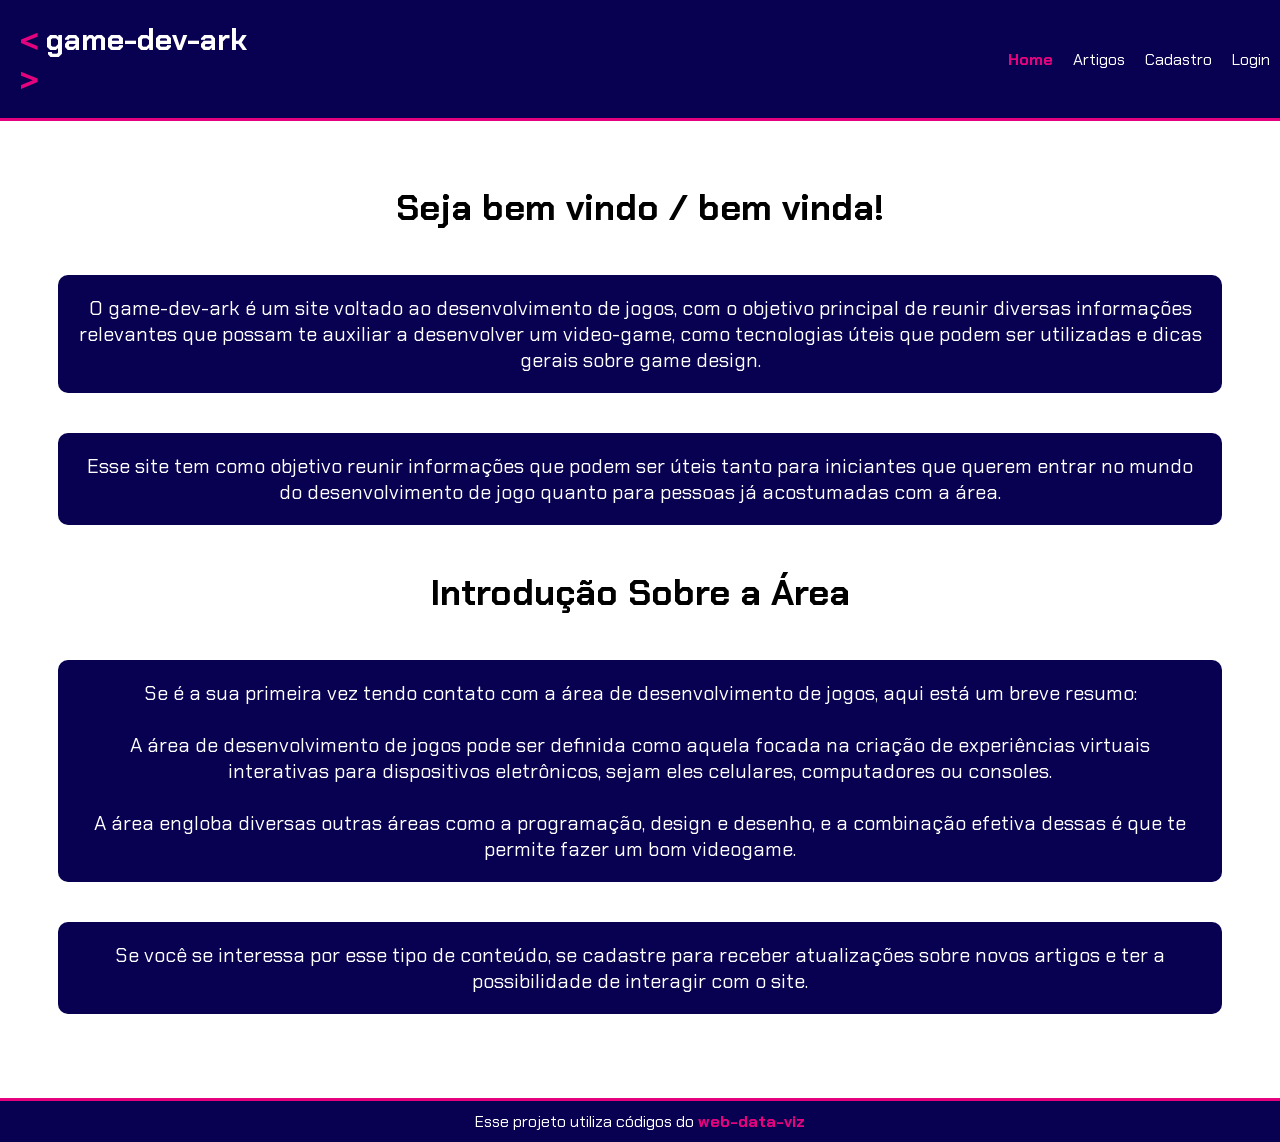
<file: public/index.html>
<!DOCTYPE html>
<html lang="pt-br">

<head>

    <meta charset="UTF-8">
    <meta name="viewport" content="width=device-width, initial-scale=1.0">
    
    <title> Home </title>

    <link rel="stylesheet" href="css/style.css">
    <link rel="preconnect" href="https://fonts.gstatic.com">

    <script src="js/script_geral.js" async></script>

</head>

<body> 

    <div class="header">
        
        <span class="logo"> < <a href="index.html"> game-dev-ark </a> > </span>
        
        <ul class="navbar">
            <li>
                <span style="color: rgb(230, 2, 127); font-weight: bold; cursor: default;"> Home </span>
            </li>
            <li>    
                <a href="artigoMain.html"> Artigos </a>
            </li>
            <li id="login_perfil">
                <a href="cadastro.html"> Cadastro </a>
            </li>
            <li id="login_deslogar">
                <a href="login.html"> Login </a>
            </li>
        </ul>

    </div>

    <div class="classe_padronizacao">

        <h1>Seja bem vindo / bem vinda!</h1>
        
        <p> 
            O game-dev-ark é um site voltado ao desenvolvimento de jogos,
            com o objetivo principal de reunir diversas informações relevantes que possam te auxiliar 
            a desenvolver um video-game, como tecnologias úteis que 
            podem ser utilizadas e dicas gerais sobre game design.
        </p>

        <p> 
            Esse site tem como objetivo reunir informações que podem ser úteis tanto para iniciantes que querem entrar no mundo do desenvolvimento de jogo quanto para pessoas já acostumadas com a área.
        </p>

        <h1> Introdução Sobre a Área </h1>

        <p>

            Se é a sua primeira vez tendo contato com a área de desenvolvimento de jogos, aqui está um breve resumo: <br><br>
            A área de desenvolvimento de jogos pode ser definida como aquela focada na criação de experiências virtuais interativas para dispositivos eletrônicos, sejam eles celulares, computadores ou consoles. <br><br> A área engloba diversas outras áreas como a programação, design e desenho, e a combinação efetiva dessas é que te permite fazer um bom videogame.

        </p>

        <p>
            Se você se interessa por esse tipo de conteúdo, se cadastre para receber atualizações sobre
            novos artigos e ter a possibilidade de interagir com o site.    
        </p>

    </div>

    <div class="footer">
        <span>Esse projeto utiliza códigos do <a href="https://github.com/BandTec/web-data-viz" class="classe_padronizacao_links"> web-data-viz </a></span>
    </div>   
</body>

</html>
</file>
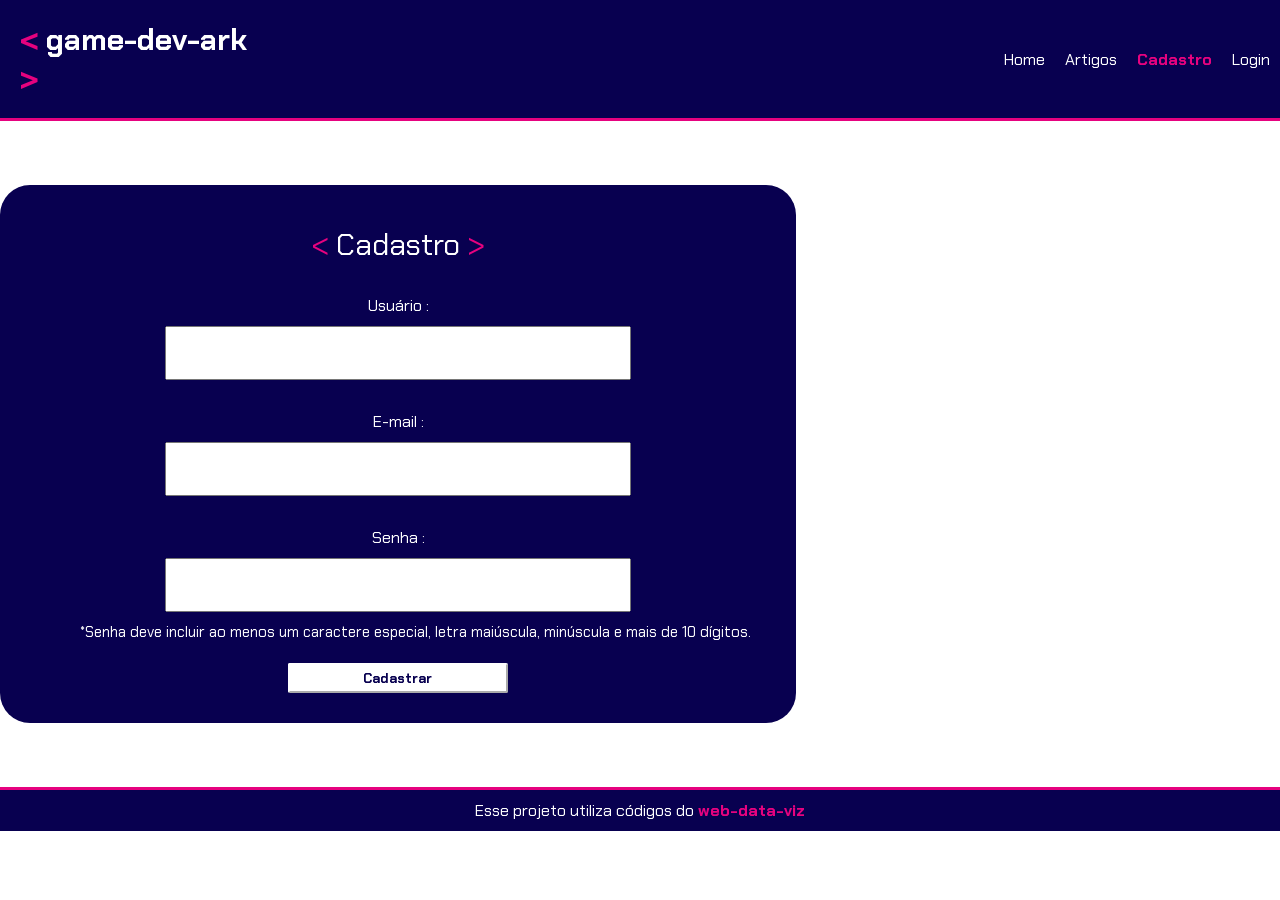
<file: public/cadastro.html>
<!DOCTYPE html>
<html lang="pt-br">

<head>

    <meta charset="UTF-8">
    <meta name="viewport" content="width=device-width, initial-scale=1.0">
    
    <title> Cadastro </title>

    <link rel="stylesheet" href="css/style.css">
    <link rel="preconnect" href="https://fonts.gstatic.com">

    <script src="js/script_geral.js" async></script>

</head>

<body>

    <div class="header">
        
        <span class="logo"> < <a href="index.html"> game-dev-ark </a> > </span>
        
        <ul class="navbar">
            <li>
                <a href="index.html"> Home </a>
            </li>
            <li>
                <a href="artigoMain.html"> Artigos </a>
            </li>
            <li>
                <span style="color: rgb(230, 2, 127); font-weight: bold; cursor: default;"> Cadastro </span>
            </li>
            <li id="login_deslogar">
                <a href="login.html"> Login </a>
            </li>
        </ul>

    </div>

    <div class="formulario_cadastro">

        <div class="container_cadastro">

            <span style="font-size: 30px; padding: 10px; color: rgb(230, 2, 127);"> < <span style="color:white"> Cadastro </span> > </span>
            <br>
            <span> Usuário : </span>
            <input type="text" id="inp_usuario">
            <div id="div_erro_usuario" class="texto_erro"></div>
            <br>
            <span> E-mail : </span>
            <input type="text" id="inp_email">
            <div id="div_erro_email" class="texto_erro"></div>
            <br>
            <span> Senha : </span>
            <input type="password" id="inp_senha">
            <span style="font-size: 15px; padding-left: 50px; padding-right: 15px;"> *Senha deve incluir ao menos um caractere especial, letra maiúscula, minúscula e mais de 10 dígitos.</span>
            <div id="div_erro_senha" class="texto_erro"></div>
            <br>
            <button onclick="Cadastrar()"> Cadastrar </button>

        </div>
    
    </div>

    <div class="footer">
        <span>Esse projeto utiliza códigos do <a href="https://github.com/BandTec/web-data-viz" class="classe_padronizacao_links"> web-data-viz </a></span>
    </div>
    
</body>

</html>

<script>

    let senha_valida = false

    function Cadastrar() {
        
        let usuario = inp_usuario.value
        let email = inp_email.value
        let senha = inp_senha.value

        let email_valido = email.includes('@') && email.includes('.') && email.indexOf('@') != email.indexOf('.') - 1

        ValidarSenha(senha)

        div_erro_email.innerHTML = ``
        div_erro_senha.innerHTML = ``
        div_erro_usuario.innerHTML = ``

        if(usuario == '') {

            div_erro_usuario.innerHTML = 'INSIRA UM USUÁRIO'
        }

        else if (email == '') {

            div_erro_email.innerHTML = 'INSIRA UM E-MAIL'
        }

        else if (email_valido == false) {

            div_erro_email.innerHTML = 'INSIRA UM E-MAIL VÁLIDO'
        }

        else if (senha == '') {

            div_erro_senha.innerHTML = 'INSIRA UMA SENHA'
        }

        else if (senha_valida == false) {

            div_erro_senha.innerHTML = 'INSIRA UMA SENHA VÁLIDA'
        }

        else {

        fetch("/usuarios/cadastrar", {
            method: "POST",
            headers: {
                "Content-Type": "application/json",
            },
            body: JSON.stringify({

                usuario,
                email,
                senha,
                }),
            })
                .then(function (resposta) {
                console.log("resposta: ", resposta);

                if (resposta.ok) {
                alert('Cadastro Realizado com sucesso! Redirecionando para a página de login...')
                setTimeout(() => {
                    window.location = "login.html";
                }, "0");
                } else {
                    div_erro_usuario.innerHTML = `USUÁRIO JÁ REGISTRADO!`
                throw "Houve um erro ao tentar realizar o cadastro!";
                }
            })
            .catch(function (resposta) {
                console.log(`#ERRO: ${resposta}`);
            });

            return false;
        }
    }

    function ValidarSenha(senha) {

        let caracteres_especiais = '!@#$%¨&*'

        for(i = 0; i < senha.length; i++) {

            if(caracteres_especiais.indexOf(senha[i]) != -1 && senha.length >= 10 && senha.toLowerCase() != senha && senha.toUpperCase() != senha) {

                senha_valida = true
            }
        }   
    }

</script>
</file>
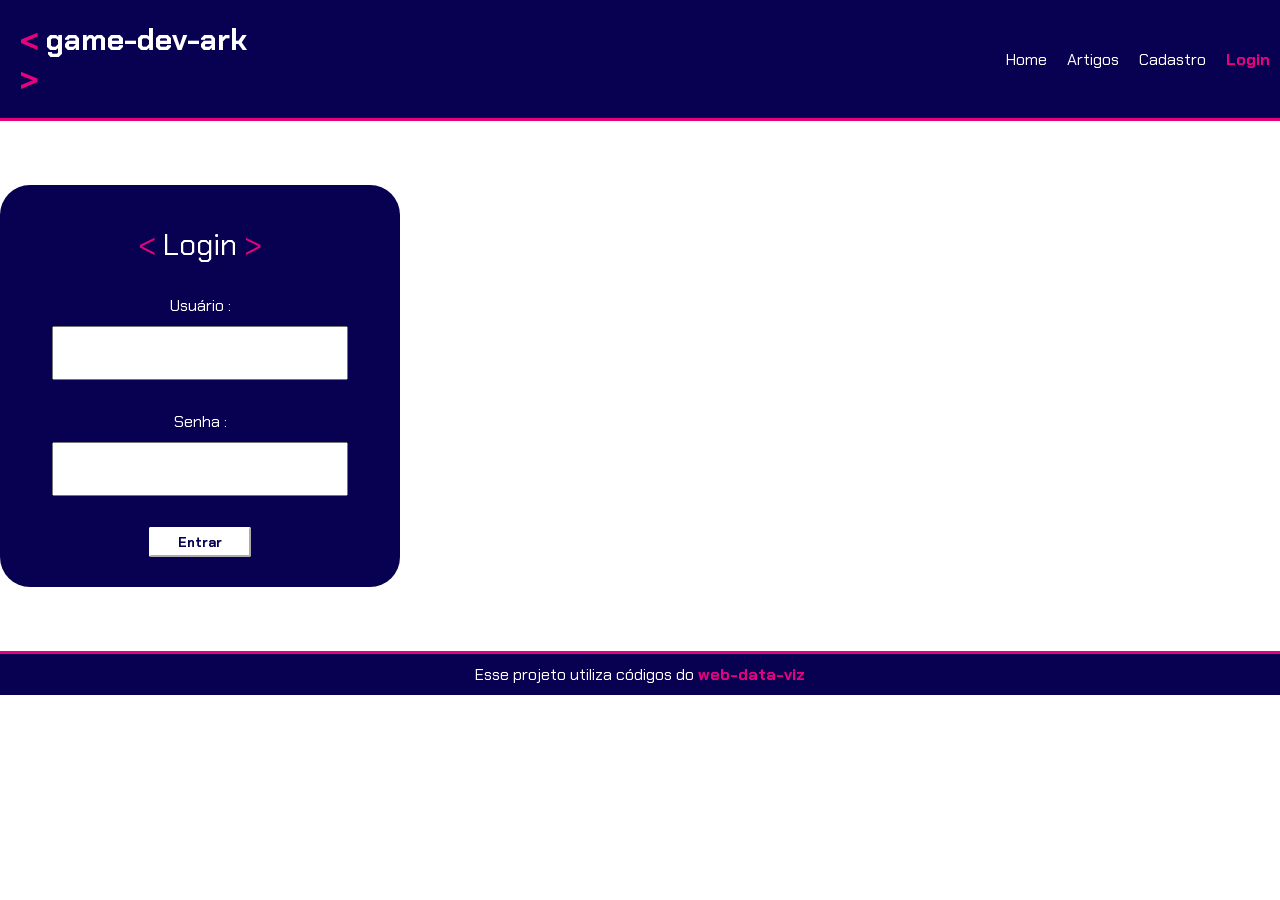
<file: public/login.html>
<!DOCTYPE html>
<html lang="pt-br">

<head>

    <meta charset="UTF-8">
    <meta name="viewport" content="width=device-width, initial-scale=1.0">
    
    <title> Login </title>

    <link rel="stylesheet" href="css/style.css">
    <link rel="preconnect" href="https://fonts.gstatic.com">

    <script src="js/script_geral.js" async></script>

</head>

<body>

    <div class="header">
        
        <span class="logo"> < <a href="index.html"> game-dev-ark </a> > </span>
        
        <ul class="navbar">
            <li>
                <a href="index.html"> Home </a>
            </li>
            <li>
                <a href="artigoMain.html"> Artigos </a>
            </li>
            <li id="login_perfil">
                <a href="cadastro.html"> Cadastro </a>
            </li>
            <li>
                <span style="color: rgb(230, 2, 127); font-weight: bold; cursor: default;"> Login </span>
            </li>
        </ul>

    </div>

    <div class="formulario_login">
        
        <span style="font-size: 30px; padding: 10px; color: rgb(230, 2, 127);"> < <span style="color:white"> Login </span> > </span>
        <br>
        <span> Usuário : </span>
        <input type="text" id="inp_usuario">
        <div id="div_erro_usuario" class="texto_erro"></div>
        <br>
        <span> Senha : </span>
        <input type="password" id="inp_senha">
        <div id="div_erro_senha" class="texto_erro"></div>
        <br>
        <button onclick="Login()" type="button"> Entrar </button>
    
    </div>

    <div class="footer">
        <span>Esse projeto utiliza códigos do <a href="https://github.com/BandTec/web-data-viz" class="classe_padronizacao_links"> web-data-viz </a></span>
    </div>
    
</body>

</html>

<script>

    function Login() {

        var usuario = inp_usuario.value;
        var senha = inp_senha.value;

        div_erro_senha.innerHTML = ``
        div_erro_usuario.innerHTML = ``

        if (usuario == "") {
            div_erro_usuario.innerHTML = `INSIRA UM USUÁRIO`
        }
        else if (senha == "") {
            div_erro_senha.innerHTML = `INSIRA UMA SENHA`
        }

        console.log("FORM LOGIN: ", usuario);
        console.log("FORM SENHA: ", senha);

        fetch("/usuarios/autenticar", {
            method: "POST",
            headers: {
                "Content-Type": "application/json"
            },
            body: JSON.stringify({
                usuario,
                senha
            })
        }).then(function (resposta) {
            console.log("ESTOU NO THEN DO entrar()!")

            if (resposta.ok) {
                console.log(resposta);
                resposta.json().then(json => {
                    console.log(json);
                    console.log(JSON.stringify(json));
                    sessionStorage.EMAIL_USUARIO = json.email;
                    sessionStorage.USER_USUARIO = json.usuario;
                    sessionStorage.ID_USUARIO = json.id;

                    console.log("Sessão:", sessionStorage.ID_USUARIO, sessionStorage.USER_USUARIO);

                    window.location = "./dashboard/dashboard.html";
                });

            } else {

                console.log("Houve um erro ao tentar realizar o login!");
                usuario == '' && senha == '' ? div_erro_senha.innerHTML = null : div_erro_senha.innerHTML = `USUÁRIO OU SENHA INCORRETOS.`
            }

        }).catch(function (erro) {
            console.log(erro);
        })

        return false;
    }

</script>
</file>
<file: public/css/style.css>
@import url('https://fonts.googleapis.com/css2?family=Chakra+Petch:ital,wght@0,300;0,400;0,500;0,600;0,700;1,300;1,400;1,500;1,600;1,700&family=Fraunces:ital,opsz,wght@0,9..144,100..900;1,9..144,100..900&display=swap');

body {

    font-family: Chakra Petch;
    margin: 0;
    padding: 0;
}

a {

    color: white;
    text-decoration: none;
}

p {
    margin: 20px;
    background-color: rgb(8, 0, 80);
    justify-content: center;
    text-align: center;
    color: white;
    padding: 20px;
    border-radius: 10px;
    corner-shape: bevel;
    font-size: 20px;
}

form {

    width: 100%;
    justify-content: center;
}

.logo {

    font-size: 30px; 
    padding: 10px; 
    color: rgb(230, 2, 127); 
    font-weight: bold; 
    cursor: default;
}

.formulario_login input {

    font-family: Chakra Petch;
    justify-items: center;
    width: 80%;
    height: 30px;
    padding: 10px;
    margin: 10px;
}

.formulario_cadastro input {

    font-family: Chakra Petch;
    justify-items: center;
    width: 60%;
    height: 30px;
    padding: 10px;
    margin: 10px;
}

button {

    font-family: Chakra Petch;
    color: rgb(8, 0, 80);
    font-weight: 900;
    background-color: white;
    border-radius: 2px;
    width: 30%;
    height: 30px;
    border-color: white;
}

.formulario_login {

    display: flex;
    flex-flow: column nowrap;
    justify-self: center;
    margin-top: 5%;
    background-color: rgb(8, 0, 80);
    color: white;
    align-items: center;
    width: 340px;
    height: fit-content;
    padding: 30px;
    border-radius: 30px;
    corner-shape: bevel;
}

.formulario_cadastro {

    display: flex;
    flex-flow: row nowrap;
    justify-self: center;
    justify-content: flex-start;
    margin-top: 5%;
    margin-bottom: 5%;
    background-color: rgb(8, 0, 80);
    color: white;
    width: fit-content;
    height: fit-content;
    padding: 30px;
    border-radius: 30px;
    corner-shape: bevel;
}

.cadastro_interesses{
    
    display: flex;
    flex-flow: column wrap;
    justify-content: center;
    align-items: center;
    background-color: rgb(230, 2, 127);
    padding: 20px;
    margin: 20px;
    width: 50%;
    border-style: solid;
    border-width: 2px;
    border-radius: 30px;
    corner-shape: bevel;
}

.container_cadastro {

    display: flex;
    flex-direction: column;
    justify-content: center;
    align-items: center;
}

.classe_padronizacao {

    display: flex;
    flex-direction: column;
    margin: 3%;
    font-size: large;
    align-items: center;
}

.classe_padronizacao_imagens {

    max-height: 600px;
    width: 80%;
    margin: 20px;
}

.home_artigos {

    display: flex;
    flex-direction: column;
    width: 90%;
    height: fit-content;
    padding: 20px;
    margin: 20px;
    justify-self: center;
    background-color: rgb(8, 0, 80);
    border-radius: 10px;
    corner-shape: bevel;
}

.texto_erro {

    color: red;
    font-weight: bold;
}

.home_artigos_titulo {

    color: white;
    font-weight: bold;
    font-size: 30px;
    padding: 20px;
    align-items: center;
    text-decoration: none;
    font-style: none;
}

.home_artigos_titulo:hover {

    color: rgb(8, 0, 80);
}

.home_artigos_lista {

    display: flex;
    background-color: rgb(230, 2, 127);
    width: 90%;
    height: fit-content;
    padding: 20px;
    margin: 20px;
    align-self: center;
    align-items: center;
    justify-content: space-between;
}

.artigo_titulo {

    color: white;
    background-color: rgb(8, 0, 80);
    padding: 20px;
    border-radius: 10px;
    corner-shape: bevel;
} 

.comentario_titulo {

    color: white;
    background-color: rgb(230, 2, 127);
    padding: 20px;
    border-radius: 10px;
    corner-shape: bevel;
}

.navbar {

    display: flex;
    justify-content: space-evenly;
    align-items: center;
    margin-left: 55%;
    gap: 20px;
    list-style: none;
}

.navbar a {

  text-decoration: none;
  color: white;
}

.header {

    display: flex;
    flex-flow: row nowrap;
    width: 100%;
    box-sizing: border-box;
    height: 10%;
    background-color: rgb(8, 0, 80);
    border-bottom: 3px solid rgb(230, 2, 127);
    padding: 10px;
}

.footer {

    display: flex;
    flex-flow: row nowrap;
    justify-content: center;
    align-items: center;
    color: white;
    width: 100%;
    margin-top: 5%;
    box-sizing: border-box;
    background-color: rgb(8, 0, 80);
    border-top: 3px solid rgb(230, 2, 127);
    padding: 10px;
}

.classe_padronizacao_links {

    text-decoration: none;
    color: #e6027f;   
    font-weight: bold;
}

.area_comentarios {

    display: flex;
    flex-flow: column nowrap;
    justify-self: center;
    justify-content: center;
    align-items: center;
    background-color: #080050;
    width: 95%;
    height: fit-content;
    padding: 20px;
    border-radius: 30px;
}

.container_comentarios {

    display: flex;
    flex-flow: column nowrap;
    justify-self: center;
    justify-content: center;
    align-items: center;
    margin-top: 5%; 
    margin-bottom: 5%;
    background-color: rgb(230, 2, 127);
    color: white;
    width: fit-content;
    height: fit-content;
    padding: 30px;
    border-radius: 30px;
    corner-shape: bevel;
}

.container_comentarios form {

    text-align: center;
}

.container_comentarios textarea {

    width: 80%;
}

.botao_arquivar {

    background-color: rgb(230, 2, 127);
    width: 300px;
    height: 100px;
    margin-top: 20px;
    font-size: 30px;
    color: rgb(8, 0, 80);
    cursor: pointer;
    border: 2px;
    border-radius: 20px;
    border-color: rgb(8, 0, 80);
    border-style:ridge;
}

.botao_arquivar:hover {

    background-color: rgb(8, 0, 80);
    color: white;
    border-color: rgb(230, 2, 127);
}

.dashboard {

    display: flex;
    flex-direction: row;
}

.dashboard_kpi {

    display: flex;
    flex-flow: column nowrap;
    background-color: rgb(8, 0, 80);
    justify-content: center;
    text-justify: center;
    font-size: 20px;
    color: white;
    margin: 20px;
    padding: 20px;
    border-radius: 20px;
    border-color: rgb(230, 2, 127);
    border-style:double;
}

.card_comentario {

    display: flex;
    flex-direction: column;
    justify-content: center;
    margin: 20px;
    padding: 20px;
    background-color: rgb(230, 2, 127);
    color: white;
    border-radius: 20px;
    border-style:ridge;
}

.dashboard_kpi span {

    text-align: center;
    font-weight: bolder;
    font-size: 30px;
    color: rgb(230, 2, 127);
}

.dashboard_graficos {
    display: flex;
    width: 300px;
    height: 300px;
}
</file>
